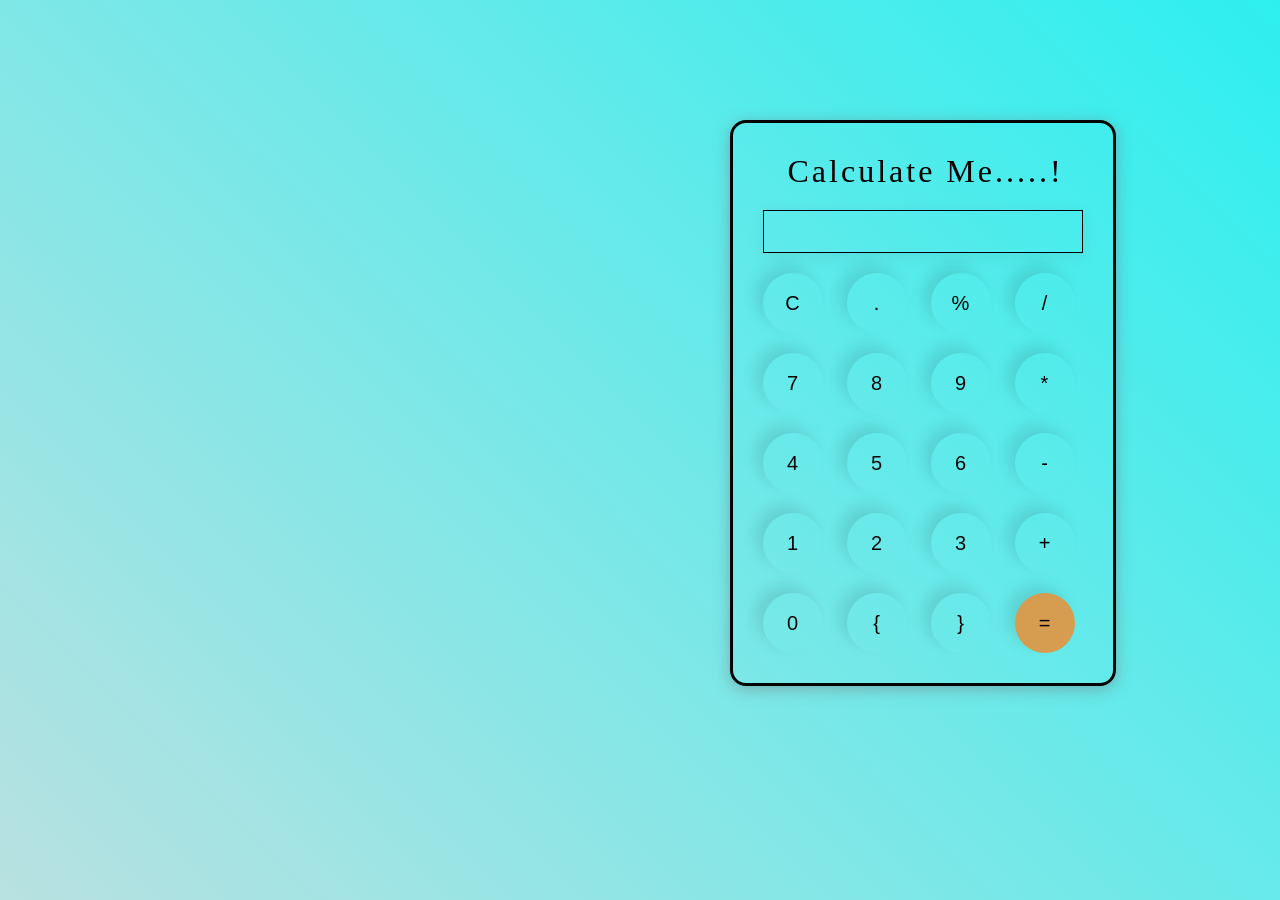
<file: Codsoft Task 2/task-2.html>
<!DOCTYPE html>
<html>
<head>
    <meta charset="UTF-8">
    <meta http-equiv="X-UA-Compatible" content="IE=edge">
    <meta name="viewport" content="width=device-width, initial-scale=1.0">
    <title>Omi's Calculator</title>
    <link rel="stylesheet" href="task-2.css">
    <style>

    </style>
</head>
<body>
    <div class="container">
        
        <div class="cal-dis">
            <h1 class="heading">Calculate Me.....!</h1>
        <input class="cal-display" type="text" id="result" readonly>
        <button class="button button-op" onclick="clearResult()">C</button>
        <button class="button button-op" onclick="calculate('.')">.</button>
        <button class="button button-op" onclick="calculate('%')">%</button>
        <button class="button button-op" onclick="calculate('/')">/</button>
        <button class="button" onclick="calculate('7')">7</button>
        <button class="button" onclick="calculate('8')">8</button>
        <button class="button" onclick="calculate('9')">9</button>
        <button class="button button-op" onclick="calculate('*')">*</button>
        <button class="button" onclick="calculate('4')">4</button>
        <button class="button" onclick="calculate('5')">5</button>
        <button class="button" onclick="calculate('6')">6</button>
        <button class="button button-op" onclick="calculate('-')">-</button>
        <button class="button" onclick="calculate('1')">1</button>
        <button class="button" onclick="calculate('2')">2</button>
        <button class="button" onclick="calculate('3')">3</button>
        <button class="button button-op" onclick="calculate('+')">+</button>
        <button class="button " onclick="calculate('0')">0</button>
        <button class="button button-op" onclick="calculate('{')">{</button>
        <button class="button button-op" onclick="calculate('}')">}</button>
        
        <button class="button button-eqbtn" onclick="calculateResult()">=</button>
    </div>
    </div>

    <script src="task-2.js"></script>
</body>
</html>
</file>
<file: Codsoft Task 2/task-2.css>
*{
    margin: 0;
    padding: 0;
    box-sizing: border-box;
    font-family:  ;
}



body {

    height: 100%;
    height: 100vh;
    width: 100%;
    width: 100vh;
    display: flex;
    justify-content: center;
    background: linear-gradient(45deg, #b9e1e1, #2eefef);
}


.heading{
    padding-top: 10px;
    padding-bottom: 10px;
    padding-left: 35px;
    font-weight: 100;
    color: #000000;
    letter-spacing: 3px;
}


.container input {
    grid-column: span 4;
    padding: 10px;
    font-size: 18px;
}

.container{
    padding-top: 120px;
    padding-left: 105vh;
    
}
.cal-dis{
    margin-top: ;
    border: 3px solid #030404;
    padding: 20px;
    border-radius: 16px;
    background: transparent;
    box-shadow: 0px 3px 15px rgba(113, 115, 119, 0.5);
}



input{
    width: 320px;
    border: 1px solid rgb(0, 0, 0);
    padding: 24px;
    margin: 10px;
    background: transparent;
    box-shadow: 0px 3px 15px rgba(84, 84, 84, 0.1);
    font-size: ;
    text-align: ;
    cursor: pointer;
    color: #030404;
}

input::placeholder{
    color: #010101;
}

.button{
    border: none;
    width: 60px;
    height: 60px;
    margin: 10px;
    border-radius: 50%;
    background: transparent;
    text-decoration: none;
    color: #0a0909;
    font-size: 20px;
    box-shadow: -8px -8px 15px rgba(0, 0, 0, 0.1);
}

.button:hover{
    box-shadow: 1px 1px 20px #050505,
    1px 1px 40px #000000
}

.button-eqbtn{
    background-color: rgb(214, 156, 80);
}

.button-op{
    color: rgb(0, 0, 0);
}
</file>
